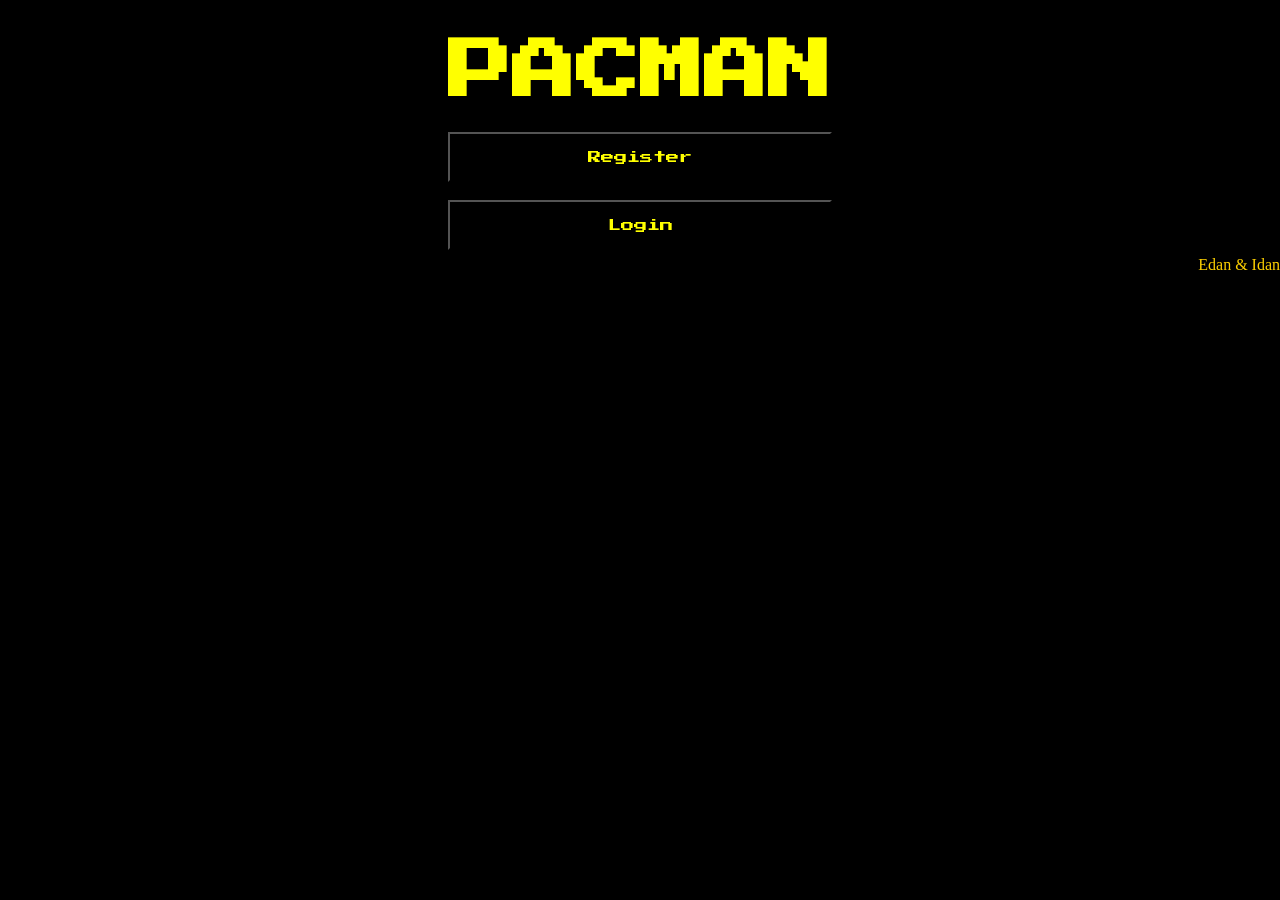
<file: index.htm>
<!DOCTYPE html>
<html>

<head>
    <title> PAC-MAN </title>
    <meta name="author" content="Idan Weizman - ID 312614175">
    <meta name="author" content="Edan Ben Ivri - ID 304846348">
    <link rel="stylesheet" type="text/css" href="style.css">
    <link rel="apple-touch-icon" sizes="180x180" href="misc/apple-touch-icon.png">
    <link rel="icon" type="image/png" sizes="32x32" href="misc/favicon-32x32.png">
    <link rel="icon" type="image/png" sizes="16x16" href="misc/favicon-16x16.png">
    <link href="https://fonts.googleapis.com/css?family=Press+Start+2P" rel="stylesheet">
</head>

<body>
    <div id="welcome">
        <h1> PACMAN </h1>
        <br>
        <button>Register</button>
        <br>
        <button>Login</button>
        <div class="display">
            <div class="overlay"></div>
            <div class="pacman pacman-real">
                <div class="pacman-mask">
                    <div class="pacman-inner"></div>
                </div>
            </div>
            <div class="pacman pacman-mirror">
                <div class="pacman-mask">
                    <div class="pacman-inner"></div>
                </div>
            </div>
            <div class="food food-1"></div>
            <div class="food food-2"></div>
            <div class="food food-3"></div>
            <div class="food food-4"></div>
            <div class="food food-5"></div>
            <div class="food food-6"></div>
            <div class="food food-7"></div>
            <div class="food food-8"></div>
            <div class="food food-9"></div>
            <div class="food food-10"></div>
            <div class="food food-11"></div>
        </div>

    </div>
    <div id="game">
        SCORE:
        <input id="lblScore" type="text" />
        <br />
        TIME:
        <input id="lblTime" type="text" />
        <br />
        <canvas id="canvas" height="600" width="600"></canvas>
    </div>
    <script type="text/javascript" src="main.js"></script>

    <br>
    <br>

    <footer>Edan & Idan </footer>

</body>

</html>
</file>
<file: style.css>
html,
body {
	width: 100%;
	height: 100%;
	background: black;
	/* overflow: hidden; */
	/* position: fixed; */
	margin: 0;
	padding: 0;
}

.content {
	min-height: 98%;
}

#game,
#register,
#login,
#about,
#setting {
	display: none;
}

h1,
#loggedUser,
#regSubmit,
#logSubmit,
.settingButton {
	padding: 30px 0 0 0;
	color: yellow;
	font-family: 'Press Start 2P', cursive;
	text-align: center;
}

h1 {
	font-size: 400%;
	margin: 10px;
}

#loggedUser {
	font-size: 70%;
}

#regSubmit,
#logSubmit {
	font-size: 80%;
	background-color: black;
	padding: 0.9%;
}

.settingButton {
	font-size: 80%;
	background-color: black;
	padding: 5px;
}

input[type="color"] {
	background-color: black;
	-webkit-appearance: none;
	border: none;
}

#navbar {
	display: flex;
	justify-content: space-between;
	background-color: #fccf00;
	align-items: center;
	text-decoration: none;
}

#buttons {
	width: 35%;
	padding: 0 -20px 0 0;
	display: flex;
	justify-content: space-evenly;
}

#logo {
	padding: 0 20px 0 0;
}

#welcome {
	display: flex;
	flex-direction: column;
	align-items: center;
}


button {
	background-color: black;
	color: yellow;
	font-family: 'Press Start 2P', cursive;
}

#welcome button {
	width: 30%;
	height: 50px;
}

#navbar button {
	width: 120px;
	height: 30px;
}

#userDisplay {
	vertical-align: middle;
}

#loggedUser {
	font-weight: bolder;
	color: black;
}

#register {
	flex-direction: column;
	align-items: center;
}

#register form,
#login form {
	padding: 2%;
	border: 5px solid blue;
	text-align: center;
	font: 1.2em "Fira Sans", sans-serif;
	color: yellow;
}

#register form {
	padding: 0;
}

#register td {
	height: 50px;
	padding: 0 15px;
	text-align: left;
}

#game {
	width: 100%;
	padding: 15px 0 0 0;
	/* display: flex; */
	justify-content: space-around;
	align-items: flex-start;
	color: yellow;
}

.left h2 {
	text-decoration: underline;
	text-decoration-style: dashed;
	margin: 2px 30%;
}

.left,
.right {
	border: 6px rgb(125, 125, 255) dotted;
	font-family: 'Press Start 2P', cursive;
	font-size: 70%;

}

.left {
	width: 25%;
	padding: 0 5px -80px 5px;
}

.right {
	padding: 0 5px;
}

.left table {
	table-layout: fixed;
}

.left input[type="button"] {
	font-size: 110%;
}

#game td {
	vertical-align: 0;
}

.left ul {
	list-style-type: none;
	padding: 0;
}

.right {
	padding: 10px;
}

.right button {
	width: 100%;
	height: 120%;
	font-size: 120%;
}

#about {
	background-color: white;
}

footer {
	/* height: 300px; */
	margin-top: -30px;
	color: #fccf00;
	text-align: right;
}
</file>
